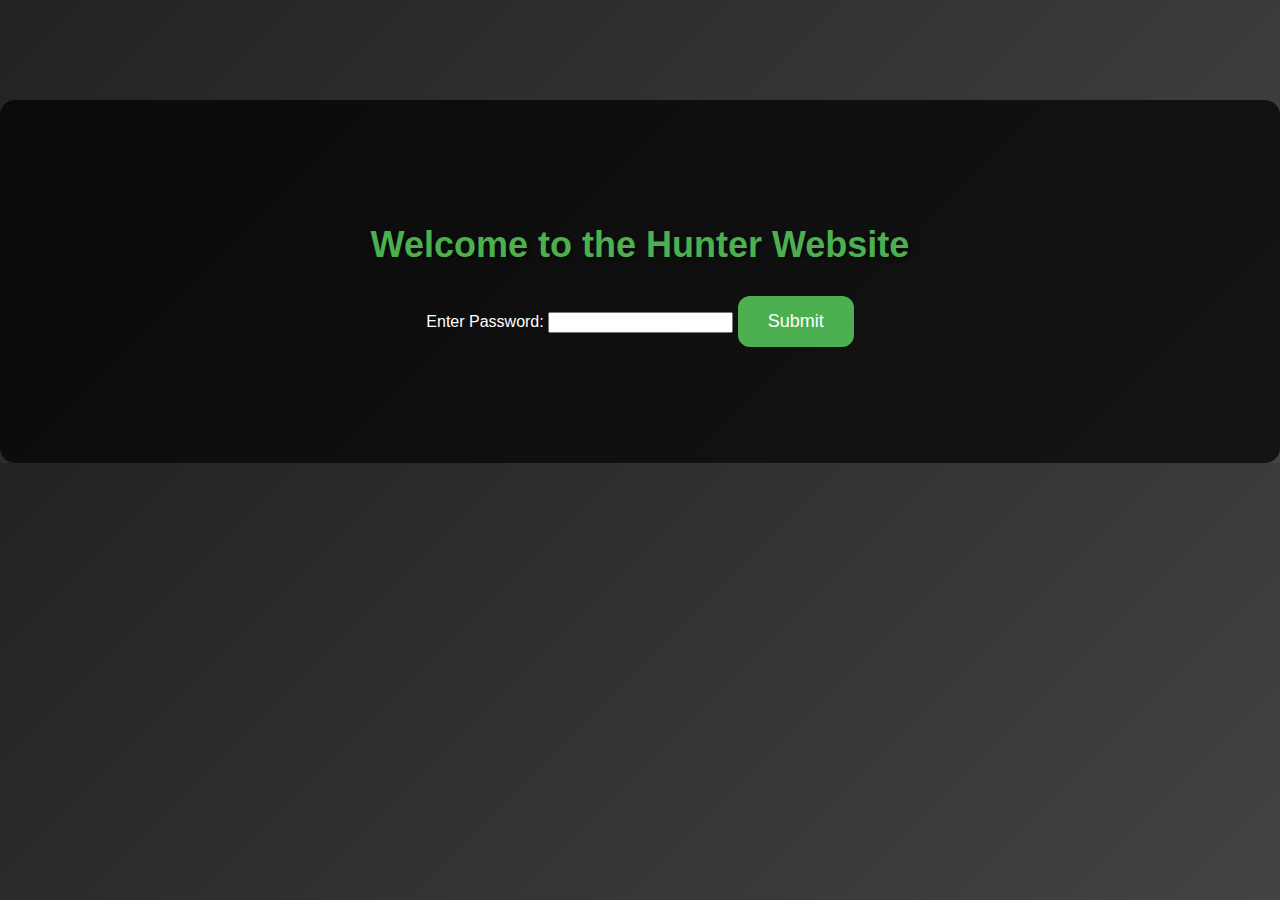
<file: index.html>
<!DOCTYPE html>
<html lang="en">
<head>
    <meta charset="UTF-8">
    <meta name="viewport" content="width=device-width, initial-scale=1.0">
    <title>Hunter Website</title>
    <link rel="stylesheet" href="style.css">
</head>
<body>
    <!-- Login Section -->
    <div id="login">
        <h1>Welcome to the Hunter Website</h1>
        <form onsubmit="return checkPassword()">
            <label for="password">Enter Password:</label>
            <input type="password" id="password" name="password" required>
            <button type="submit">Submit</button>
        </form>
        <p id="error-message"></p>
    </div>

    <!-- Main Sections -->
    <div id="content" style="display: none;">
        <!-- Home Section -->
        <div id="home">
            <h2>Home</h2>
            <p>Welcome, Hunter! Choose a section to explore:</p>
            <button onclick="navigateTo('info')">Info</button>
            <button onclick="navigateTo('bounties')">Bounties</button>
            <button onclick="navigateTo('active-hunters')">Active Hunters</button>
        </div>

        <!-- Info Section -->
        <div id="info" class="section" style="display: none;">
            <h2>Info</h2>
            <input type="text" id="infoSearch" placeholder="Search for information..." oninput="searchInfo()">
            <ul id="infoList">
                <li class="infoItem" onclick="showInfoDetails(this)">Nen</li>
                <div class="fullInfo">
                    <p>Nen: The technique that allows hunters to use their life energy.</p>
                </div>
                <li class="infoItem" onclick="showInfoDetails(this)">Hunter Exam</li>
                <div class="fullInfo">
                    <p>The Hunter Exam: A grueling test to earn a Hunter License.</p>
                </div>
                <li class="infoItem" onclick="showInfoDetails(this)">Greed Island</li>
                <div class="fullInfo">
                    <p>Greed Island: A game world that can lead to great wealth, but also grave danger.</p>
                </div>
            </ul>
            <button onclick="navigateTo('home')">Back to Home</button>
        </div>

        <!-- Bounties Section -->
        <div id="bounties" class="section" style="display: none;">
            <h2>Bounties</h2>
            <input type="text" id="bountySearch" placeholder="Search for a bounty..." oninput="searchBounties()">
            <ul id="bountyList">
                <li class="bountyItem" onclick="showBountyDetails(this)">Phantom Troupe</li>
                <div class="fullInfo">
                    <p>High bounty for each member. Proceed with caution.</p>
                </div>
                <li class="bountyItem" onclick="showBountyDetails(this)">Chrollo Lucilfer</li>
                <div class="fullInfo">
                    <p>Leader of the Phantom Troupe. Extremely dangerous.</p>
                </div>
            </ul>
            <button onclick="navigateTo('home')">Back to Home</button>
        </div>

        <!-- Active Hunters Section -->
        <div id="active-hunters" class="section" style="display: none;">
            <h2>Active Hunters</h2>
            <input type="text" id="hunterSearch" placeholder="Search for a hunter..." oninput="searchHunters()">
            <ul id="hunterList">
                <li class="hunterItem" onclick="showHunterDetails(this)">Dylan</li>
                <div class="fullInfo">
                    <p>Dylan: Entry level hunter, glad you made it here.</p>
                </div>
                <li class="hunterItem" onclick="showHunterDetails(this)">Jaston</li>
                <div class="fullInfo">
                    <p>Jaston: Current leader of the Hunter Association. </p>
                </div>
            </ul>
            <button onclick="navigateTo('home')">Back to Home</button>
        </div>
    </div>

    <script src="script.js"></script>
</body>
</html>
</file>
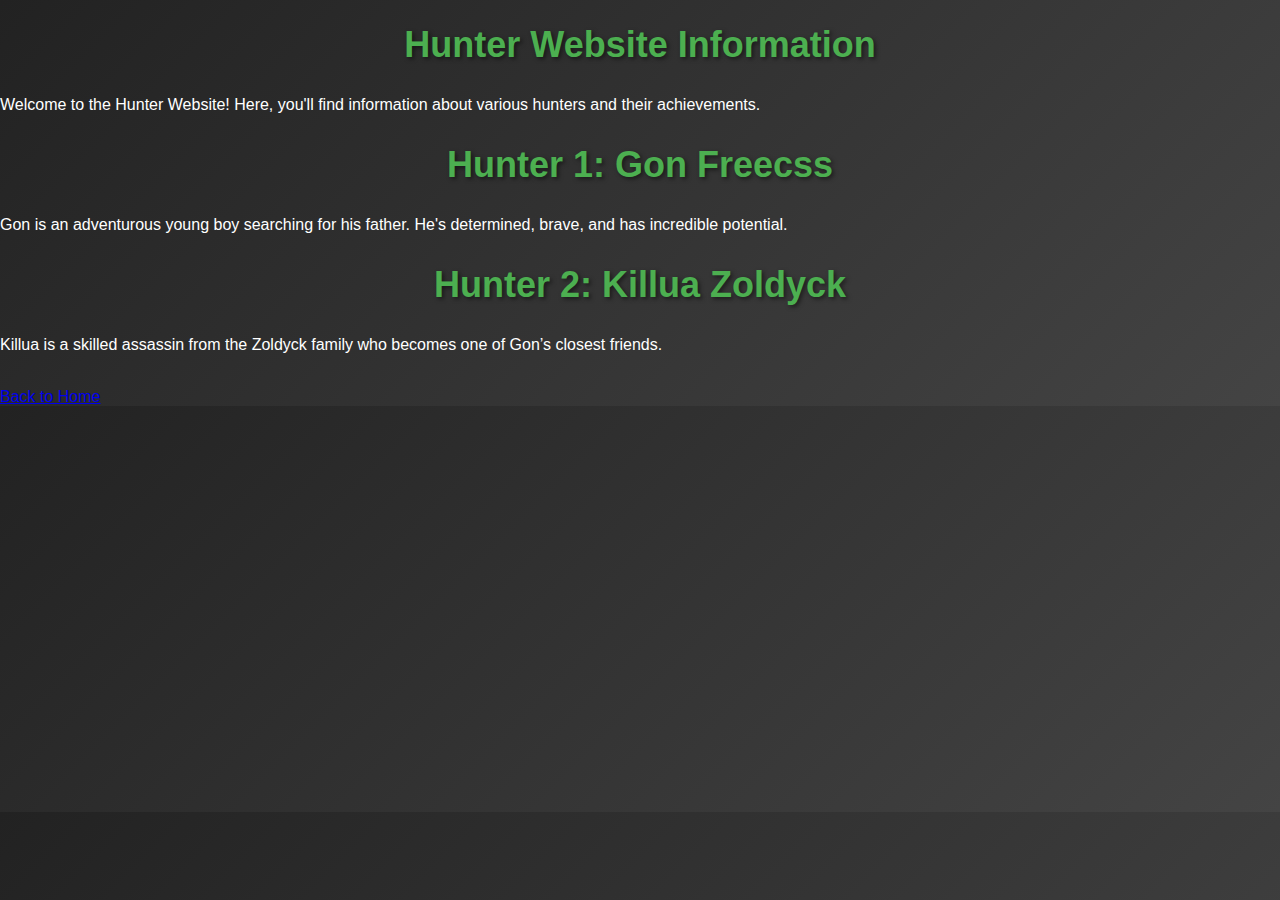
<file: info.html>
<!DOCTYPE html>
<html lang="en">
<head><link href="https://fonts.googleapis.com/css2?family=Roboto:wght@400;700&display=swap" rel="stylesheet">

    <meta charset="UTF-8">
    <meta name="viewport" content="width=device-width, initial-scale=1.0">
    <title>Hunter Website - Info</title>
    <link rel="stylesheet" href="style.css">
</head>
<body>
    <div id="info">
        <h1>Hunter Website Information</h1>
        <p>Welcome to the Hunter Website! Here, you'll find information about various hunters and their achievements.</p>
        <h2>Hunter 1: Gon Freecss</h2>
        <p>Gon is an adventurous young boy searching for his father. He's determined, brave, and has incredible potential.</p>
        <h2>Hunter 2: Killua Zoldyck</h2>
        <p>Killua is a skilled assassin from the Zoldyck family who becomes one of Gon’s closest friends.</p>
        <!-- Add more hunters or info here as you like -->
        <br>
        <a href="index.html">Back to Home</a>
    </div>
</body>
</html>
</file>
<file: style.css>
/* General body and text styles */
body {
    font-family: 'Arial', sans-serif;
    background: linear-gradient(135deg, #222, #444);
    color: #fff;
    margin: 0;
    padding: 0;
}

/* Title Styling */
h1, h2 {
    color: #4CAF50; /* Green color for titles */
    text-align: center;
    font-size: 36px;
    text-shadow: 2px 2px 4px rgba(0, 0, 0, 0.5);
    margin-bottom: 30px;
}

/* Login Section */
#login {
    text-align: center;
    padding: 100px;
    background-color: rgba(0, 0, 0, 0.7);
    border-radius: 15px;
    margin-top: 100px;
}

/* Hide content until logged in */
#content {
    display: none;
}

/* Section styling (hides sections until selected) */
.section {
    display: none;
    margin: 40px auto;
    padding: 30px;
    border: 1px solid #444;
    border-radius: 15px;
    background-color: rgba(30, 30, 30, 0.8);
    width: 80%;
    box-shadow: 0px 6px 12px rgba(0, 0, 0, 0.6);
}

/* Style for search input fields */
input[type="text"] {
    width: 100%;
    padding: 15px;
    margin: 20px 0;
    border-radius: 10px;
    border: 1px solid #444;
    background-color: #333;
    color: white;
    font-size: 16px;
    transition: all 0.3s ease;
}

/* Style for lists of items */
ul {
    list-style-type: none;
    padding: 0;
    margin: 0;
}

/* Style for individual list items */
li {
    padding: 20px;
    border-radius: 10px;
    margin: 15px 0;
    background-color: #333;
    box-shadow: 0px 3px 6px rgba(0, 0, 0, 0.5);
    transition: all 0.3s ease;
}

/* Hover effect for list items */
li:hover {
    background-color: #444;
    cursor: pointer;
    transform: translateX(10px);
}

/* Styling for visible section items */
#infoList, #bountyList, #hunterList {
    max-height: 500px;
    overflow-y: auto;
}

/* Active section list item styling */
.infoItem, .bountyItem, .hunterItem {
    cursor: pointer;
    padding: 20px;
    margin: 10px 0;
    border-radius: 10px;
    background-color: #222;
    box-shadow: 0 4px 8px rgba(0, 0, 0, 0.4);
    transition: all 0.3s ease;
}

/* Hover effect for list items */
.infoItem:hover, .bountyItem:hover, .hunterItem:hover {
    background-color: #444;
    box-shadow: 0 4px 8px rgba(0, 0, 0, 0.5);
}

/* Show content for clicked items */
.fullInfo {
    display: none;
    padding: 20px;
    background-color: #333;
    border-radius: 15px;
    margin-top: 20px;
    box-shadow: 0px 6px 12px rgba(0, 0, 0, 0.5);
}

/* Style for the buttons */
button {
    padding: 15px 30px;
    font-size: 18px;
    background-color: #4CAF50;
    color: white;
    border: none;
    border-radius: 12px;
    cursor: pointer;
    transition: background-color 0.3s ease;
}

/* Button hover effect */
button:hover {
    background-color: #45a049;
}

/* Back button */
button:active {
    background-color: #3e8e41;
}

/* Add transitions and animations for smoother interactions */
input[type="text"], button {
    transition: all 0.3s ease;
}

/* Add spacing and padding to make it more breathable */
#content {
    padding: 50px;
    margin-top: 40px;
}

/* Back to Home button */
#home button {
    margin: 10px;
    font-size: 20px;
}

/* Improve alignment and padding for the sections */
.section ul {
    padding: 20px;
}

/* Bigger, rounded buttons in sections */
button.section-btn {
    padding: 15px 25px;
    font-size: 18px;
    background-color: #333;
    border-radius: 12px;
    color: #4CAF50;
    margin-top: 20px;
}

/* Responsive design for smaller screens */
@media (max-width: 768px) {
    h1, h2 {
        font-size: 28px;
    }

    .section {
        width: 90%;
    }

    button {
        width: 100%;
        font-size: 16px;
    }

    input[type="text"] {
        font-size: 14px;
    }
}
</file>
